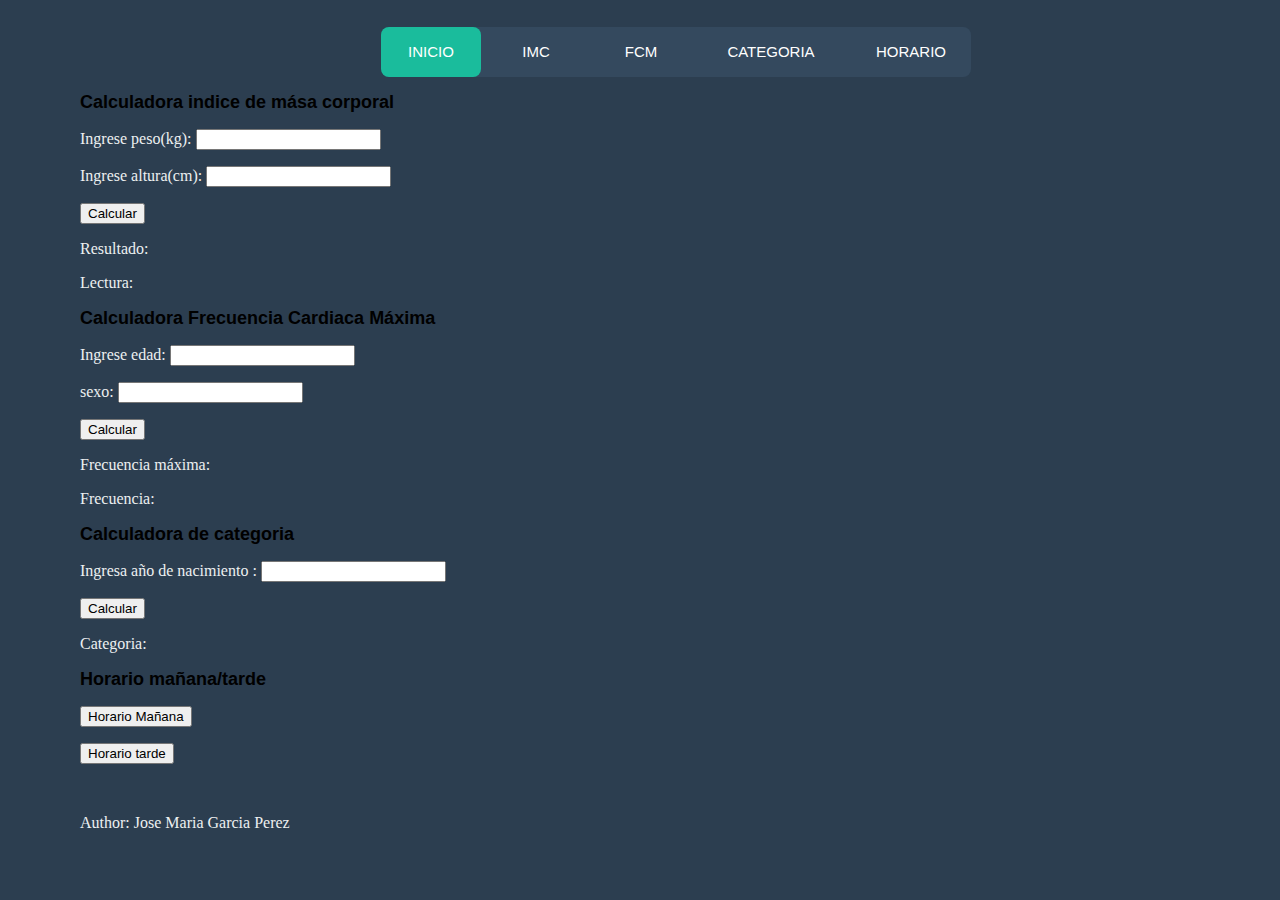
<file: index.html>
<!DOCTYPE html>
<html lang="es">

<head>
    <meta charset="UTF-8">
    <meta name="viewport" content="width=device-width, initial-scale=1.0">

    <script language="javascript" type="text/javascript" src="imc.js"></script>
    <script language="javascript" type="text/javascript" src="fcm.js"></script>
    <script language="javascript" type="text/javascript" src="categoria.js"></script>
    <script language="javascript" type="text/javascript" src="horarios.js"></script>
    <link rel="stylesheet" href="header.css">

</head>

<header>

    <nav>
        <a href="index.html">Inicio</a>
        <a href="imc.html">Imc</a>
        <a href="fcm.html">Fcm</a>
        <a href="categoria.html">Categoria</a>
        <a href="horario.html">Horario</a>
        <div class="animation start-home"></div>
    </nav>


</header>

<body>
    <h2>Calculadora indice de mása corporal</h2>
    <p>Ingrese peso(kg): <input type="text" id="kg"></p>
    <p>Ingrese altura(cm): <input type="text" id="cm"></p>
    <p><input type="button" value="Calcular" onclick="calcular()"></p>
    <p>Resultado: <span id="imc"></span></p>
    <p>Lectura: <span id="lectura"></span></p>


    <h2>Calculadora Frecuencia Cardiaca Máxima</h2>
    <p>Ingrese edad: <input type="text" id="edad"></p>
    <p>sexo: <input type="text" id="sexo"></p>
    <input id="calc2" type="button" value="Calcular" onclick="calcular2()"></input>
    <p>Frecuencia máxima: <span id="frecuencia"></span></p>
    <p>Frecuencia: <br> <span id="lectura2"></span></p>
    <p> <span id="lectura3"></span></p>
    <p> <span id="lectura4"></span></p>
    <p> <span id="lectura5"></span></p>

    <h2>Calculadora de categoria</h2>
    <p>Ingresa año de nacimiento : <input type="text" id="anio"></p>
    <input id="calc3" type="button" value="Calcular" onclick="calcular3()"></input>
    <p>Categoria: <span id="lectura6"></span></p>


    <h2>Horario mañana/tarde</h2>
    <p><input type="button" value="Horario Mañana" onclick="manana()"></p>
    <p><input type="button" value="Horario tarde" onclick="tarde()"></p>
    <div id="tabla"></div>
    <div id="tabla2"></div>

</body>

<footer>

    <p>Author: Jose Maria Garcia Perez</p>



</footer>

</html>
</file>
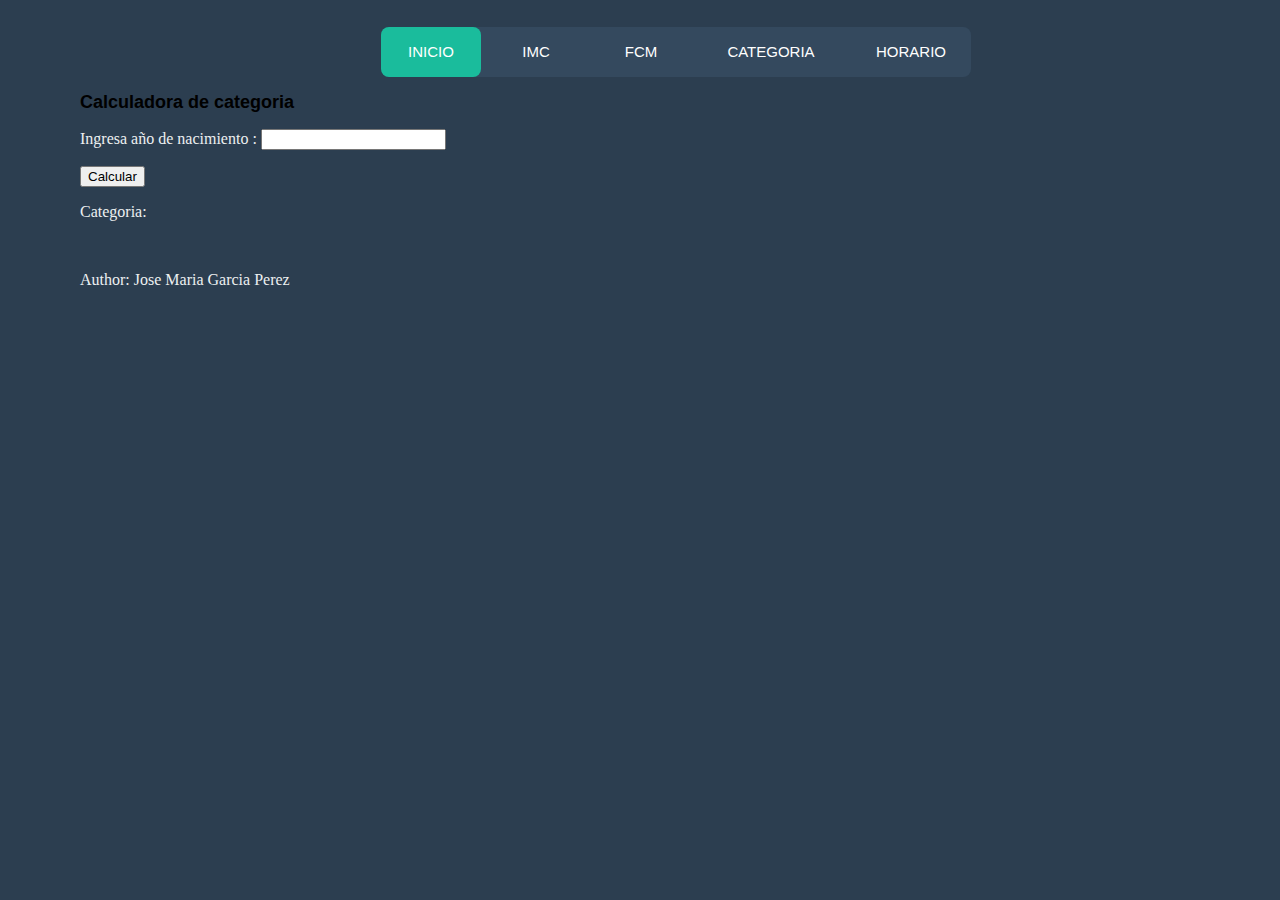
<file: categoria.html>
<!DOCTYPE html>
<html lang="es">

<head>
    <meta charset="UTF-8">
    <meta name="viewport" content="width=device-width, initial-scale=1.0">

    <script language="javascript" type="text/javascript" src="categoria.js"></script>
   
    <link rel="stylesheet" href="header.css">

</head>

<header>

    <nav>
        <a href="index.html">Inicio</a>
        <a href="imc.html">Imc</a>
        <a href="fcm.html">Fcm</a>
        <a href="categoria.html">Categoria</a>
        <a href="horario.html">Horario</a>
        <div class="animation start-home"></div>
    </nav>


</header>

<body>
   
    <h2>Calculadora de categoria</h2>
    <p>Ingresa año de nacimiento : <input type="text" id="anio"></p>
    <input id="calc3" type="button" value="Calcular" onclick="calcular3()"></input>
    <p>Categoria: <span id="lectura6"></span></p>



</body>

<footer>

    <p>Author: Jose Maria Garcia Perez</p>



</footer>

</html>
</file>
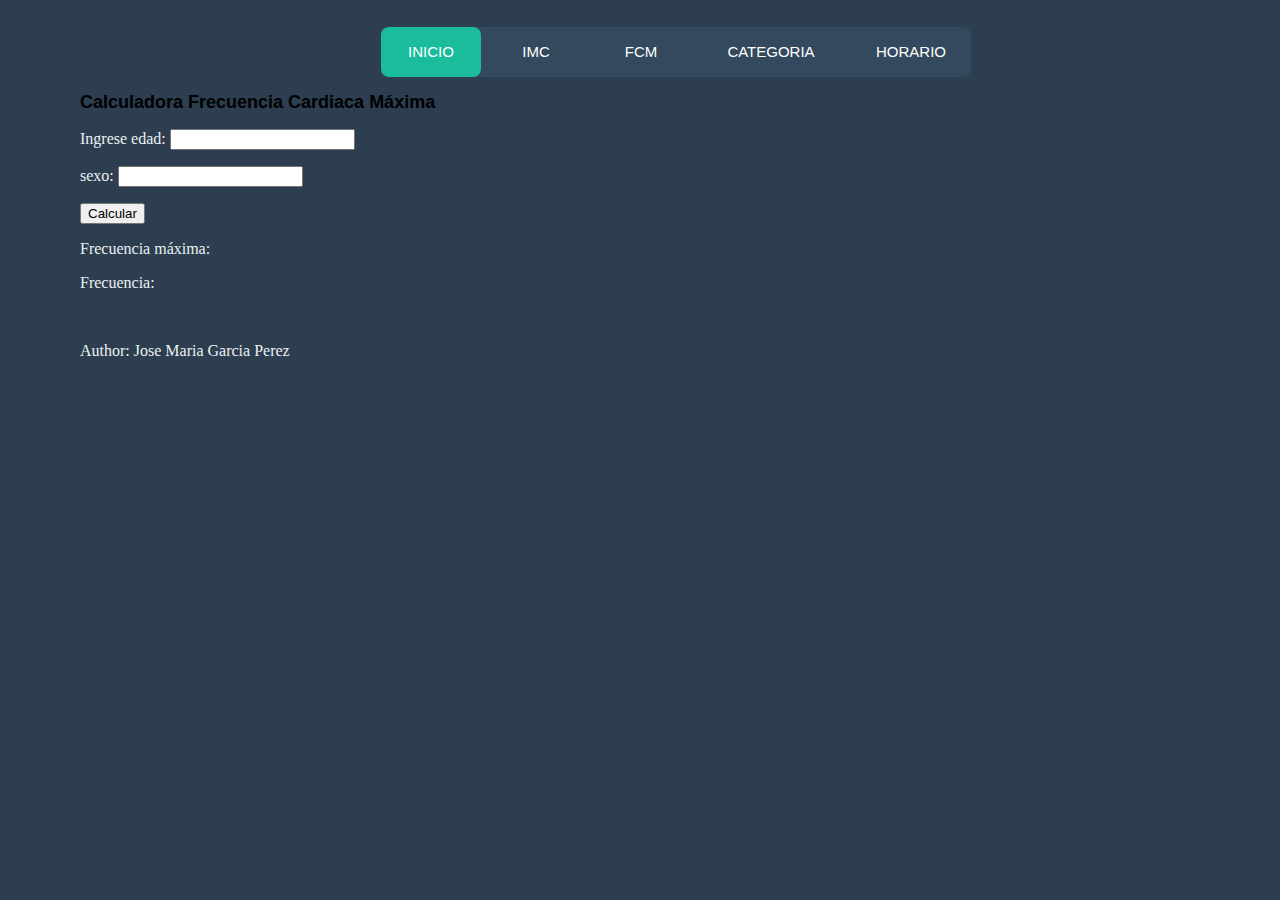
<file: fcm.html>
<!DOCTYPE html>
<html lang="es">

<head>
    <meta charset="UTF-8">
    <meta name="viewport" content="width=device-width, initial-scale=1.0">

 
    <script language="javascript" type="text/javascript" src="fcm.js"></script>
   
    <link rel="stylesheet" href="header.css">

</head>

<header>

    <nav>
        <a href="index.html">Inicio</a>
        <a href="imc.html">Imc</a>
        <a href="fcm.html">Fcm</a>
        <a href="categoria.html">Categoria</a>
        <a href="horario.html">Horario</a>
        <div class="animation start-home"></div>
    </nav>


</header>

<body>
   


    <h2>Calculadora Frecuencia Cardiaca Máxima</h2>
    <p>Ingrese edad: <input type="text" id="edad"></p>
    <p>sexo: <input type="text" id="sexo"></p>
    <input id="calc2" type="button" value="Calcular" onclick="calcular2()"></input>
    <p>Frecuencia máxima: <span id="frecuencia"></span></p>
    <p>Frecuencia: <br> <span id="lectura2"></span></p>
    <p> <span id="lectura3"></span></p>
    <p> <span id="lectura4"></span></p>
    <p> <span id="lectura5"></span></p>


</body>

<footer>

    <p>Author: Jose Maria Garcia Perez</p>



</footer>

</html>
</file>
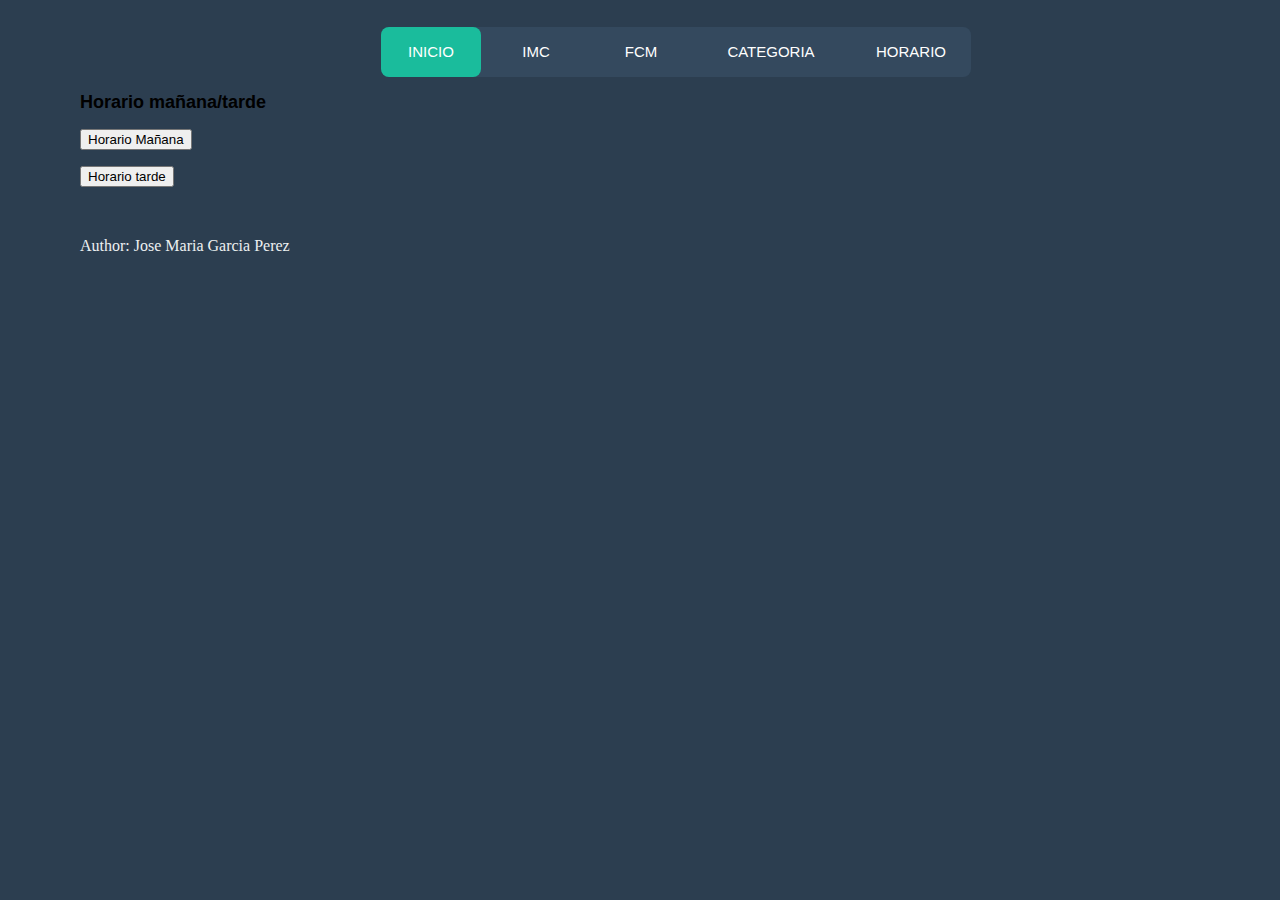
<file: horario.html>
<!DOCTYPE html>
<html lang="es">

<head>
    <meta charset="UTF-8">
    <meta name="viewport" content="width=device-width, initial-scale=1.0">

  
    <script language="javascript" type="text/javascript" src="horarios.js"></script>
    <link rel="stylesheet" href="header.css">

</head>

<header>

    <nav>
        <a href="index.html">Inicio</a>
        <a href="imc.html">Imc</a>
        <a href="fcm.html">Fcm</a>
        <a href="categoria.html">Categoria</a>
        <a href="horario.html">Horario</a>
        <div class="animation start-home"></div>
    </nav>


</header>

<body>
   
    <h2>Horario mañana/tarde</h2>
    <p><input type="button" value="Horario Mañana" onclick="manana()"></p>
    <p><input type="button" value="Horario tarde" onclick="tarde()"></p>
    <div id="tabla"></div>
    <div id="tabla2"></div>

</body>

<footer>

    <p>Author: Jose Maria Garcia Perez</p>



</footer>

</html>
</file>
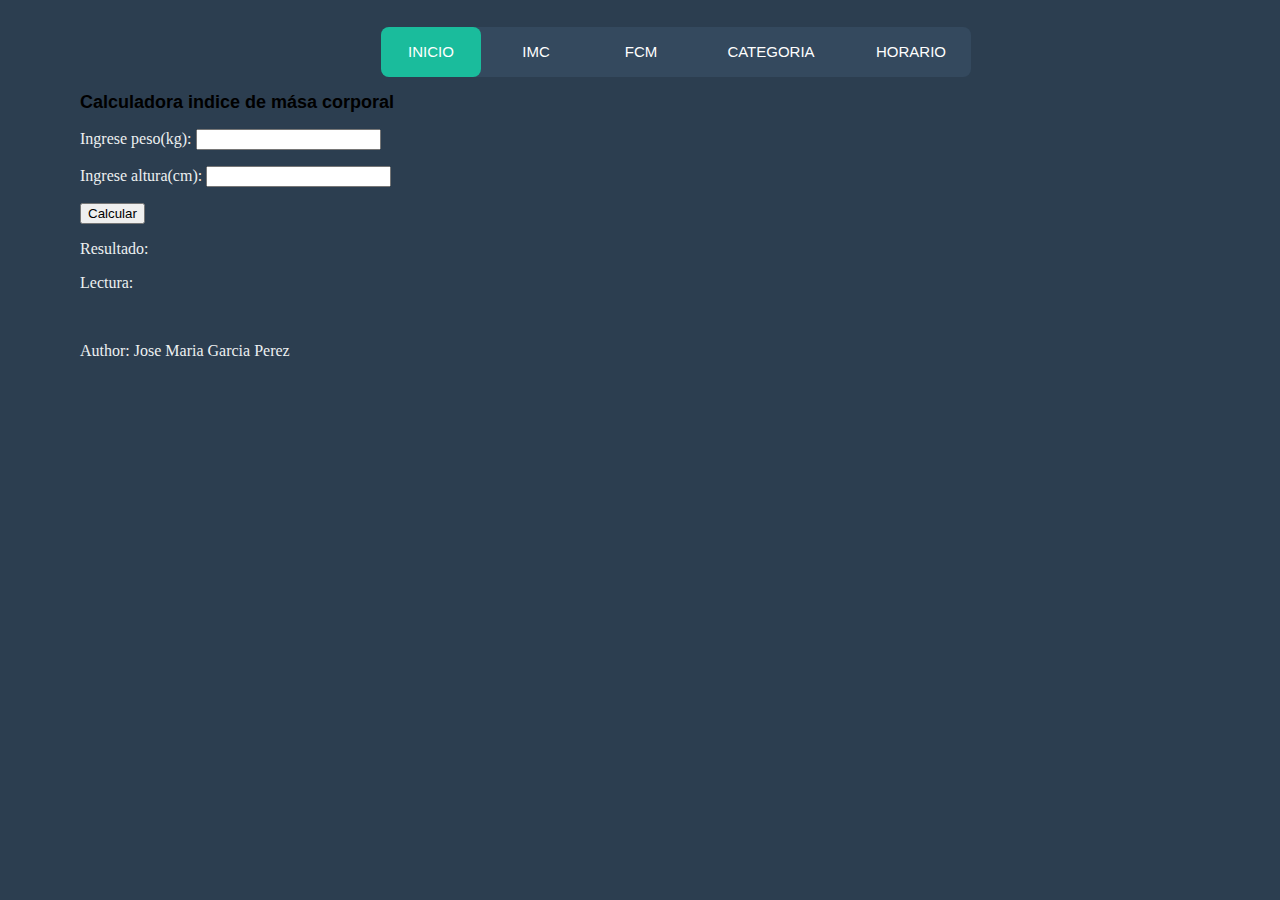
<file: imc.html>
<!DOCTYPE html>
<html lang="es">

<head>
    <meta charset="UTF-8">
    <meta name="viewport" content="width=device-width, initial-scale=1.0">

    <script language="javascript" type="text/javascript" src="imc.js"></script>
   
    <link rel="stylesheet" href="header.css">

</head>

<header>

    <nav>
        <a href="index.html">Inicio</a>
        <a href="imc.html">Imc</a>
        <a href="fcm.html">Fcm</a>
        <a href="categoria.html">Categoria</a>
        <a href="horario.html">Horario</a>
        <div class="animation start-home"></div>
    
    </nav>


</header>

<body>
    <h2>Calculadora indice de mása corporal</h2>
    <p>Ingrese peso(kg): <input type="text" id="kg"></p>
    <p>Ingrese altura(cm): <input type="text" id="cm"></p>
    <p><input type="button" value="Calcular" onclick="calcular()"></p>
    <p>Resultado: <span id="imc"></span></p>
    <p>Lectura: <span id="lectura"></span></p>


</body>

<footer>

    <p>Author: Jose Maria Garcia Perez</p>



</footer>

</html>
</file>
<file: header.css>
nav {
	margin: 27px auto 0;

	position: relative;
	width: 590px;
	height: 50px;
	background-color: #34495e;
	border-radius: 8px;
	font-size: 0;
}
nav a {
	line-height: 50px;
	height: 100%;
	font-size: 15px;
	display: inline-block;
	position: relative;
	z-index: 1;
	text-decoration: none;
	text-transform: uppercase;
	text-align: center;
	color: white;
	cursor: pointer;
}
nav .animation {
	position: absolute;
	height: 100%;
	top: 0;
	z-index: 0;
	transition: all .5s ease 0s;
	border-radius: 8px;
}
a:nth-child(1) {
	width: 100px;
}
a:nth-child(2) {
	width: 110px;
}
a:nth-child(3) {
	width: 100px;
}
a:nth-child(4) {
	width: 160px;
}
a:nth-child(5) {
	width: 120px;
}
nav .start-home, a:nth-child(1):hover~.animation {
	width: 100px;
	left: 0;
	background-color: #1abc9c;
}
nav .start-about, a:nth-child(2):hover~.animation {
	width: 110px;
	left: 100px;
	background-color: #e74c3c;
}
nav .start-blog, a:nth-child(3):hover~.animation {
	width: 100px;
	left: 210px;
	background-color: #3498db;
}
nav .start-portefolio, a:nth-child(4):hover~.animation {
	width: 160px;
	left: 310px;
	background-color: #9b59b6;
}
nav .start-contact, a:nth-child(5):hover~.animation {
	width: 120px;
	left: 470px;
	background-color: #e67e22;
}

body {
	font-size: 12px;
	font-family: sans-serif;
	background: #2c3e50;
	margin-left: 80px;
}

p {
   
    bottom: 20px;
    width: 100%;
  
    color: #ecf0f1;
    font-family: 'Cherry Swash',cursive;
    font-size: 16px;
}

span {
    color: #2BD6B4;
}

footer{
	margin-top: 50px;
	margin-bottom: 50px;
}
</file>
